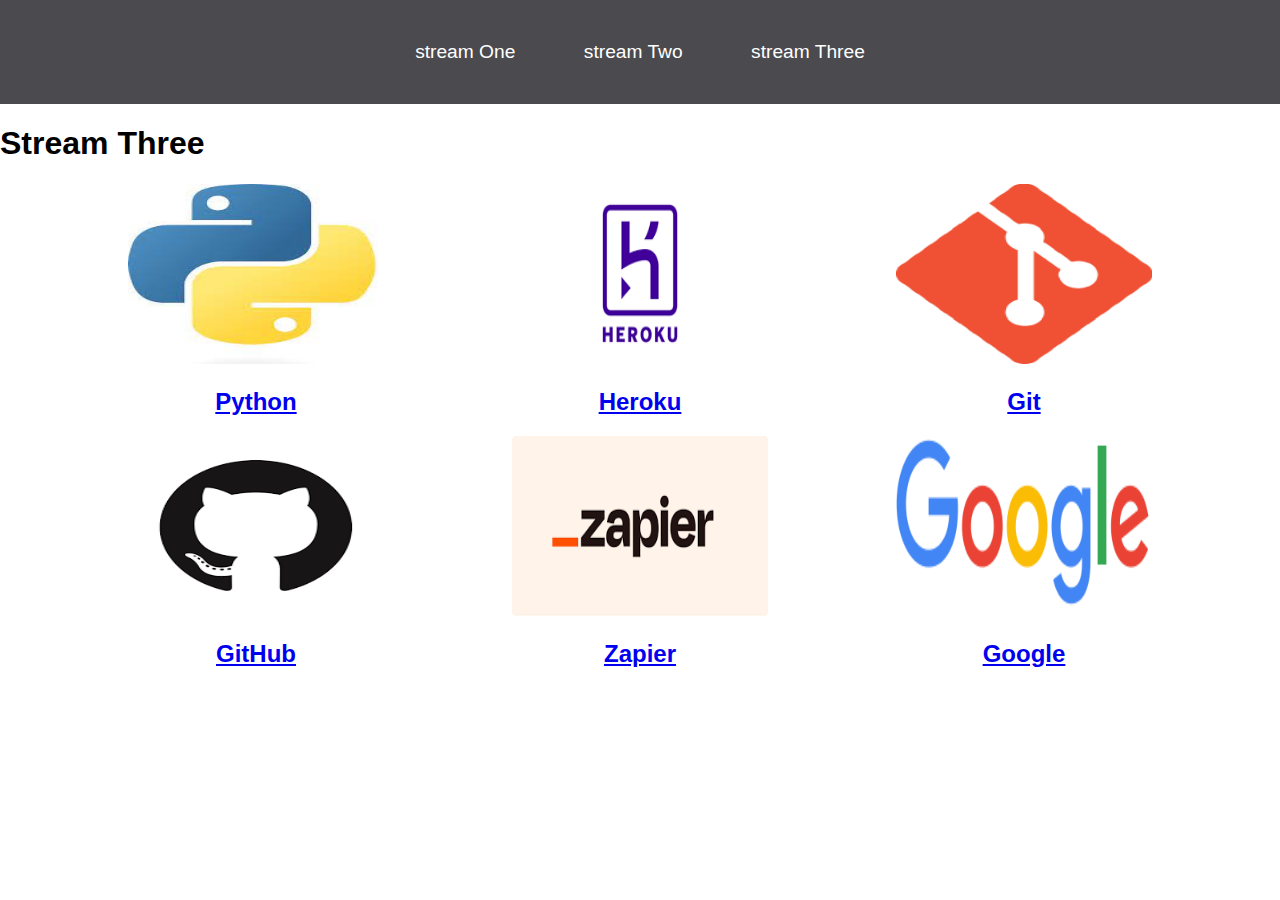
<file: stream-three.html>
<!DOCTYPE html>
<html lang="en">
<head>
    <meta charset="UTF-8">
    <meta http-equiv="X-UA-Compatible" content="IE=edge">
    <meta name="viewport" content="width=device-width, initial-scale=1.0">
    <link rel="stylesheet" href="css/style.css">
    <title>Hello world</title>
</head>
<body>
    <nav>
        <ul>
            <li><a href="index.html">stream One</a></li>
            <li> <a href="stream-two.html">stream Two</a></li>
            <li> <a href="stream-three.html">stream Three</a></li>
        </ul>
    </nav>
    <h1>Stream Three</h1>
    <div class="card">
        <a href="https://en.wikipedia.org/wiki/Python_(programming_language)" target="_blank">
           <img src="[data-uri]" alt="Python">
           <h2>Python</h2>
        </a>
   </div>
   <div class="card">
    <a href="https://en.wikipedia.org/wiki/Heroku" target="_blank">
       <img src="[data-uri]" alt="Heroku">
       <h2>Heroku</h2>
    </a>
    </div>
    <div class="card">
        <a href="https://en.wikipedia.org/wiki/Git" target="_blank">
           <img src="[data-uri]" alt="Git">
           <h2>Git</h2>
        </a>
    </div>
    <div class="card">
        <a href="https://sv.wikipedia.org/wiki/Github" target="_blank">
           <img src="[data-uri]" alt="GitHub">
           <h2>GitHub</h2>
        </a>
      </div>
      <div class="card">
        <a href="https://en.wikipedia.org/wiki/Zapier" target="_blank">
           <img src="[data-uri]" alt="Zapier">
           <h2>Zapier</h2>
        </a>
      </div>
      <div class="card">
        <a href="https://sv.wikipedia.org/wiki/Google" target="_blank">
           <img src="[data-uri]" alt="Google">
           <h2>Google</h2>
        </a>
        </div>
</body>
</html>
</file>
<file: css/style.css>
body {
    margin: 0;
    padding: 0;
    font-family:'Oswald', sans-serif;
}

nav ul {
    list-style: none;
    background-color: #4a4a4f;
    text-align: center;
    padding: 0;
    margin: 0;
}

nav li {
    font-size: 1.2em;
    line-height: 40px;
    height: 40px;
    display: inline-block;
    margin: 2.5%;
}

nav a {
    text-decoration: none;
    color: #fff;
    display: block;
}
 nav a:hover {
    background-color: #fff;
    color: #4a4a4f;
 }

.card {
    float: left;
    width: 20%;
    margin-left: 10%;
}
 .card a {
    text-align: center;
 }

 img {
    width: 100%;
    height: 180px;
 }

 h2 {
    text-align: center;
 }
</file>
